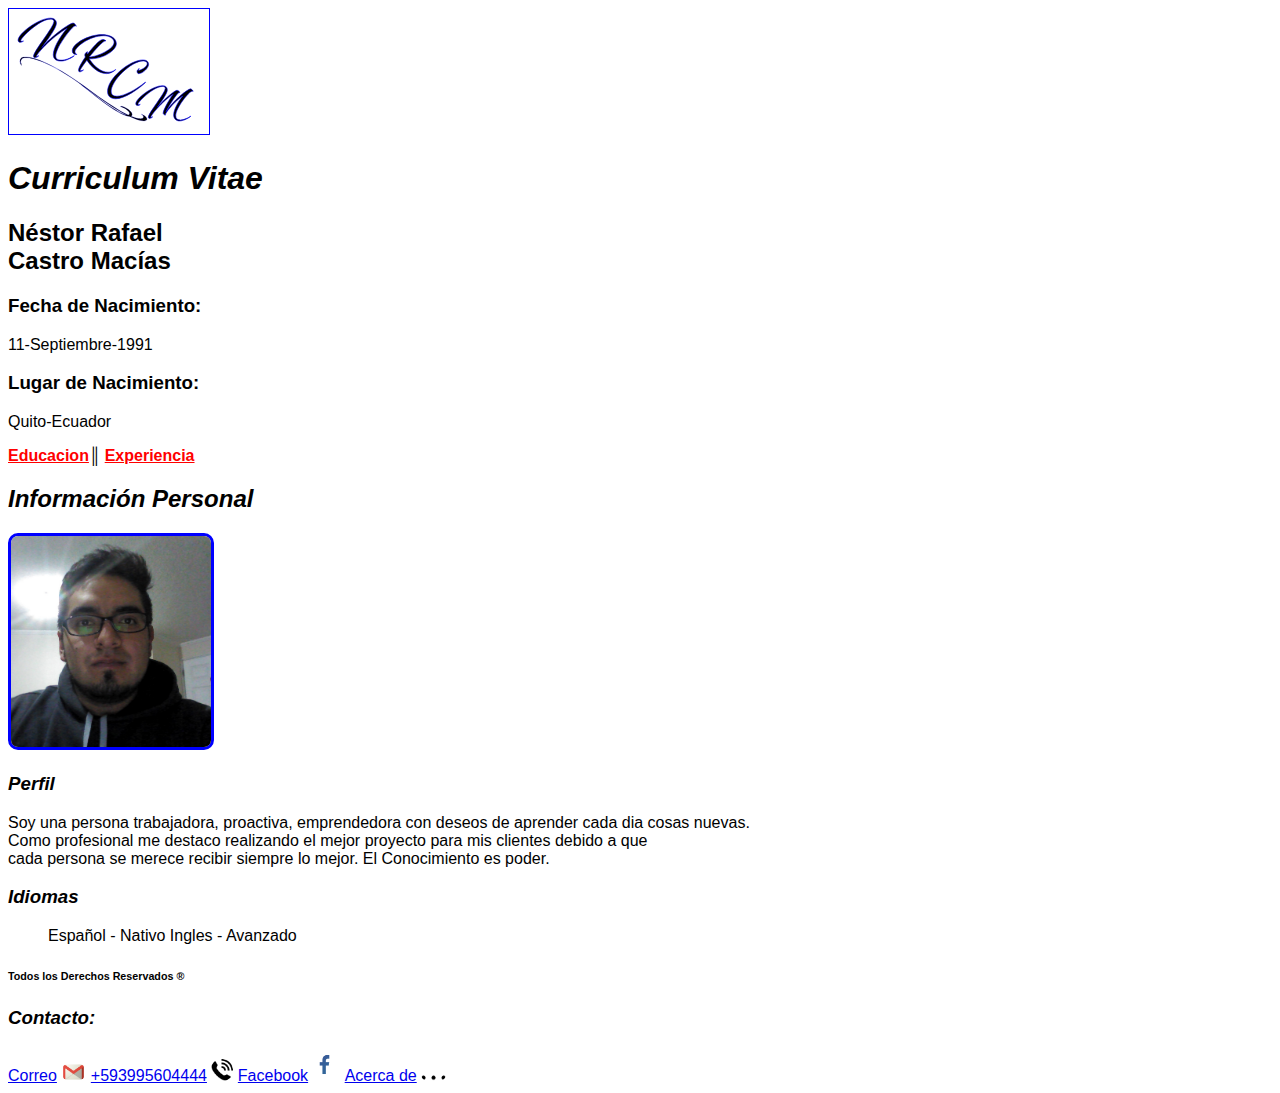
<file: index.html>
<!DOCTYPE html>
<html>
  <head id="Encabezado">
    <meta charset="utf-8">
    <meta name="viewport" content="width=device-width,user-scalable=no">
    <title>Curriculum Vitae</title>
    <link rel="stylesheet" href="css/estilos.css">
  </head>
  <body id="Contenedor">
    <header id="Encabezado">
      <svg width="200px" height="125px" style="border: 1px solid blue" >
        <image xlink:href="img/RC.svg"alt="Logo_RC" title="Logo RC" width="180px" height="120px" x="8px" y="0px"></image>
<!--Datos Personal -->
    <div id="Nombres">
      <h1><em>Curriculum Vitae</em></h1>
        <h2>Néstor Rafael <br> Castro Macías</h2>
    </div>
          <h3><strong>Fecha de Nacimiento:</strong></h3>
            <p> 11-Septiembre-1991 </p>
          <h3><strong>Lugar de Nacimiento:</strong></h3>
            <p> Quito-Ecuador </p>
      </header>
<!--Inicio de la Navegacion-->
      <nav id="Navegacion">
        <a class="enlace" href="educacion/educacion.html"><strong>Educacion</strong></a>║
        <a class="enlace" href="experiencia/experiencia.html"><strong>Experiencia</strong></a>
      </nav>
<!--Informacion Personal-->
      <h2><em>Información Personal</em></h2>
      <img src="img/RCFoto.png" alt="Foto Rafael Castro" title="Rafael Castro" width="200px" style="border: 3px solid blue">
        <h3><em>Perfil</em></h3>
          <p>Soy una persona trabajadora, proactiva, emprendedora con deseos de aprender cada dia cosas nuevas. <br/> Como profesional me destaco realizando el mejor proyecto para mis clientes debido a que<br/> cada persona se merece recibir siempre lo mejor. El Conocimiento es poder.</p>
        <h3><em>Idiomas</em></h3>
    <ul>
      <liclass="itemIndice">Español - Nativo</li>
      <liclass="itemIndice">Ingles - Avanzado</li>
    </ul>
                              <h6>Todos los Derechos Reservados ®</h6>
<!--CONTACTOS-->
    <footer>
      <h3><em>Contacto:</em></h3>
      <nav>
        <a href="mailto:nrcmaple@gmail.com">Correo</a>
        <img src="img/GmailLogo.png" width="25"></a>
        <a href="tel:+593995604444">+593995604444</a>
        <img src="img/tel.png" width="22"></a>
        <a href="https://www.facebook.com/rafcaetem" target="_blank">Facebook</a><img src="img/FB.png" width="33"></a>
        <a href="AcercaDe/acercade.html">Acerca de</a>
        <img src="img/PuntosSuspensivos.png" width="25"></a>
      </nav>
    </footer>
  </body>
</html>
</file>
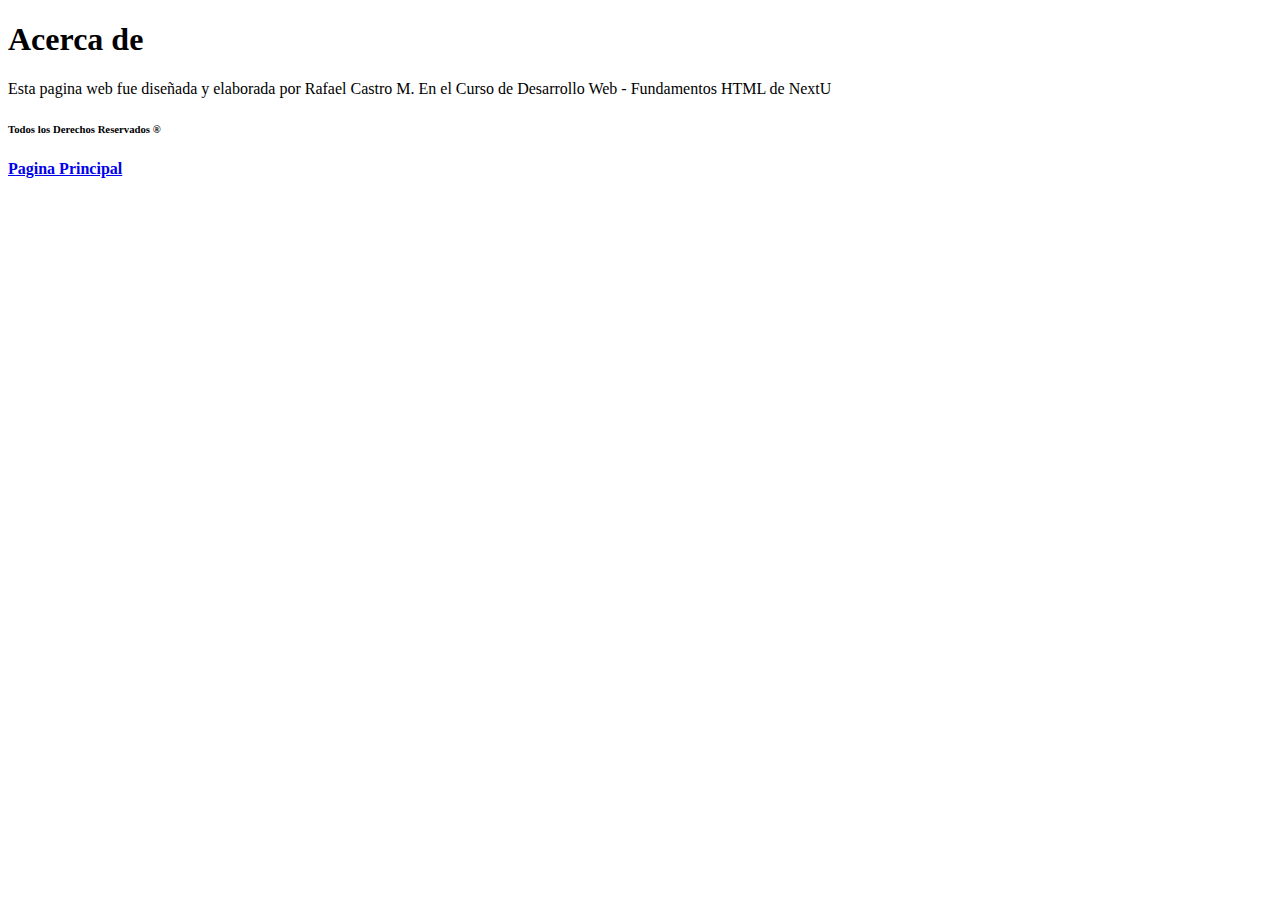
<file: AcercaDe/acercade.html>
<!DOCTYPE html>
<html>
  <head>
    <meta charset="utf-8">
    <title>Acerca de</title>
  </head>
  <body>
    <h1>Acerca de</h1>
    <p>Esta pagina web fue diseñada y elaborada por Rafael Castro M. En el Curso de Desarrollo Web - Fundamentos HTML de NextU</p>
    <h6>Todos los Derechos Reservados ®</h6>
    <a href="../index.html"><strong>Pagina Principal</strong></a>
  </body>
</html>
</file>
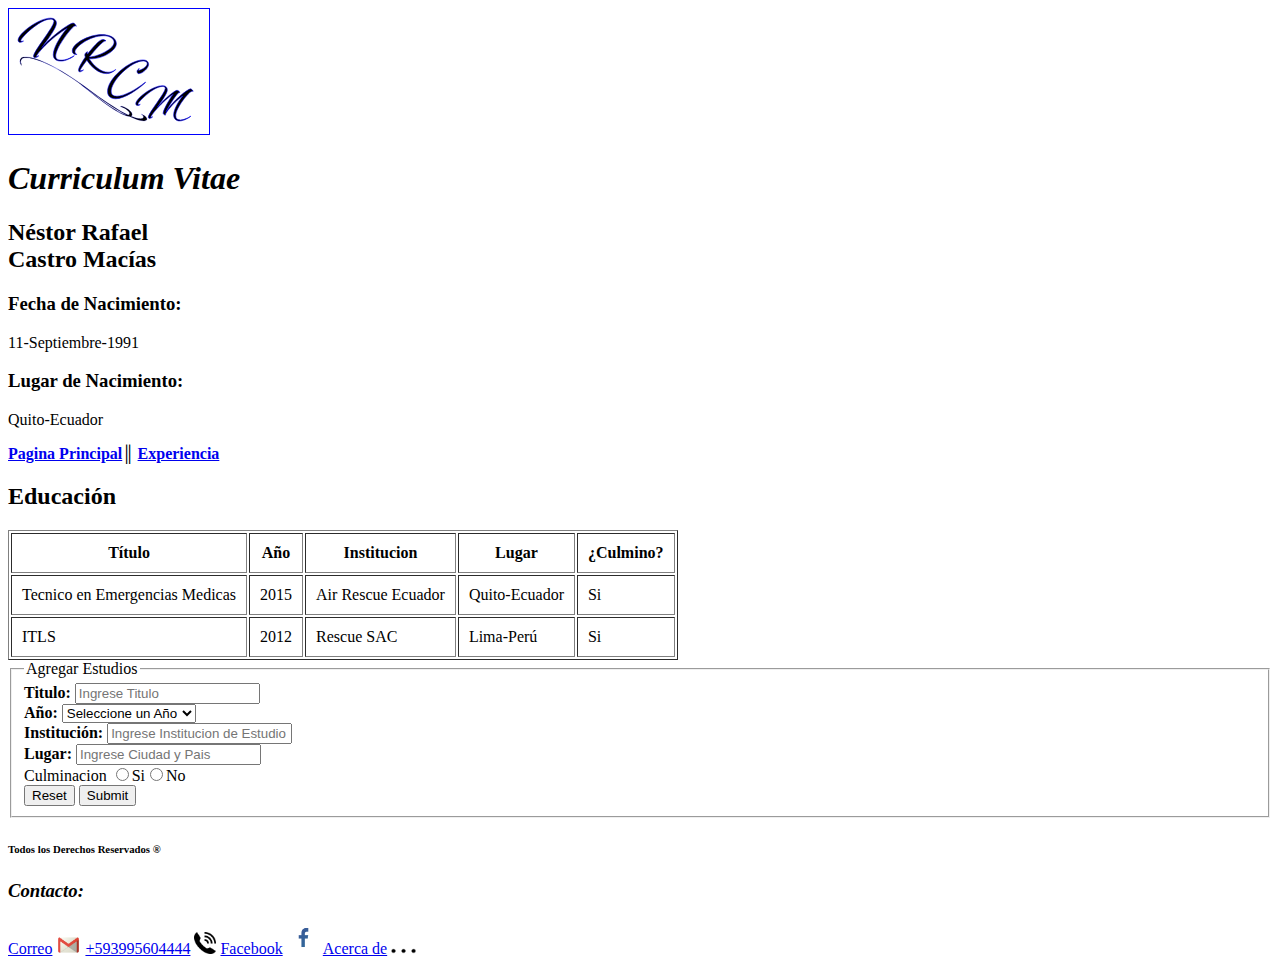
<file: educacion/educacion.html>
<!DOCTYPE html>
<html>
  <head>
    <meta charset="utf-8">
    <meta name="viewport" content="width=device-width,user-scalable=no">

    <title>Curriculum Vitae-Educación</title>
  </head>
  <body>
    <header>
      <svg width="200px" height="125px" style="border: 1px solid blue" >
        <image xlink:href="../img/RC.svg"alt="Logo_RC" title="Logo RC" width="180px" height="120px" x="8px" y="0px"></image>
    </header>
    <h1><em>Curriculum Vitae</em></h1>
      <h2>Néstor Rafael <br> Castro Macías</h2>
        <h3><strong>Fecha de Nacimiento:</strong></h3>
          <p> 11-Septiembre-1991 </p>
        <h3><strong>Lugar de Nacimiento:</strong></h3>
          <p> Quito-Ecuador </p>
      <nav>
        <a href="../index.html"><strong>Pagina Principal</strong></a>║
        <a href="..//experiencia/experiencia.html"><strong>Experiencia</strong></a>
      </nav>
      <section>
        <h2>Educación</h2>
        <table border="1" cellpadding="10">
          <tr>
            <th>Título</th>
            <th>Año</th>
            <th>Institucion</th>
            <th>Lugar</th>
            <th>¿Culmino?</th>
          </tr>
          <tr>
            <td>Tecnico en Emergencias Medicas</td>
            <td>2015</td>
            <td>Air Rescue Ecuador</td>
            <td>Quito-Ecuador</td>
            <td>Si</td>
          </tr>
          <tr>
            <td>ITLS</td>
            <td>2012</td>
            <td>Rescue SAC</td>
            <td>Lima-Perú</td>
            <td>Si</td>
          </tr>
        </table>
          <form autocomplete="on" name="Agregar Estudios">
            <fieldset>
                <label for="Intitucion"><strong>Titulo:</strong></label>
                  <input type="text" name="Institucion" placeholder="Ingrese Titulo"required> <br>
                <legend>Agregar Estudios</legend>
                <label for="Año"><strong>Año:</strong></label>
              <select required>
                <option>Seleccione un Año</option>
                <option>2013</option>
                <option>2013</option>
                <option>2014</option>
                <option>2015</option>
                <option>2016</option>
                <option>2017</option>
                <option>2018</option>
              </select> <br>
              <label for="Intitucion"><strong>Institución:</strong></label>
                <input type="text" name="Institucion" placeholder="Ingrese Institucion de Estudio"required> <br>
              <label for="Intitucion"><strong>Lugar:</strong></label>
                <input type="text" name="Institucion" placeholder="Ingrese Ciudad y Pais"required><br>
              <label for="Culminacion">Culminacion</label>
                <input type="radio" name="Si">Si<input type="radio" name="No">No <br>
              <label for="Reset"></label>
                <input type="reset" name="reiniciar">
              <label for="Sent"></label>
                <input type="submit" name="Enviar">
            </fieldset>
        </form>
      </section>
                                    <h6>Todos los Derechos Reservados ®</h6>
    <footer><h3><em>Contacto:</em></h3>
    <nav>
      <a href="mailto:nrcmaple@gmail.com">Correo</a>
        <img src="../img/GmailLogo.png" width="25"></a>
      <a href="tel:+593995604444">+593995604444</a>
        <img src="../img/tel.png" width="22"></a>
      <a href="https://www.facebook.com/rafcaetem" target="_blank">Facebook</a>
        <img src="../img/FB.png" width="33"></a>
      <a href="..//AcercaDe/acercade.html">Acerca de</a>
        <img src="../img/PuntosSuspensivos.png" width="25"></a>
    </nav>
  </footer>
  </body>
</html>
</file>
<file: css/estilos.css>
body
{
  background-color: white;
}
footer
{
  margin-top: 20px;
}
img
{
  border-radius: 10px;
}
#Nombres
{

}
#Contenedor
{
  font-family: helvetica;
  font-size: 16px;
}
#Encabezado
{
  display: block;
  margin: 0 auto;
}
.itemIndice
{
  list-style: armenian;
}
.enlace
{
  color: red; 
}
</file>
